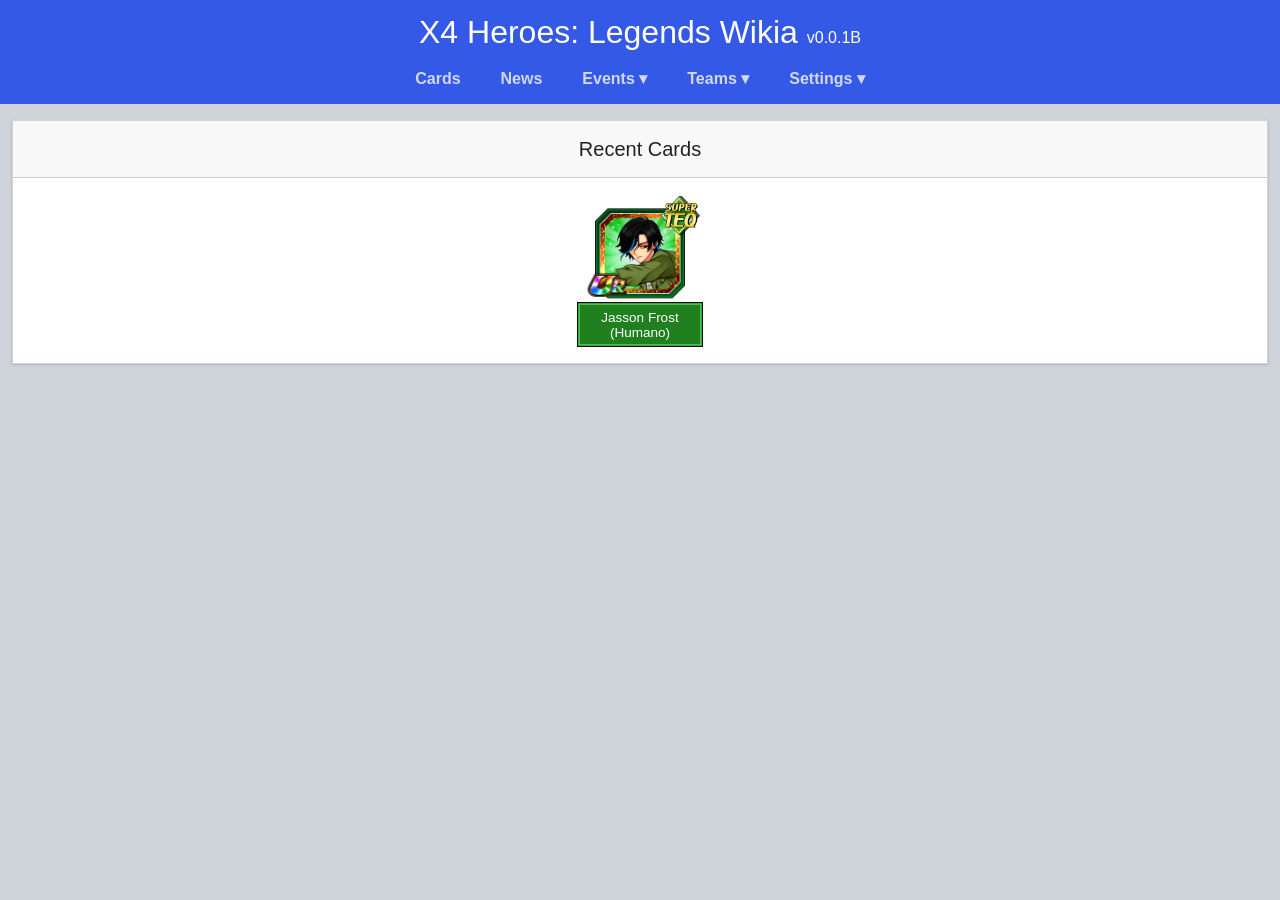
<file: index.html>
<!DOCTYPE html>
<html lang="es">

<head>
  <meta charset="UTF-8">
  <meta name="viewport" content="width=device-width, initial-scale=1.0">
  <title>X4 Heroes: Legends Wikia</title>
  <link rel="stylesheet" href="styles.css">
  <script src="js/theme-switch.js" defer></script>
</head>

<body class="loaded">
    <header class="top-bar">
        <div class="header-content">
            <h1 class="logo">X4 Heroes: Legends Wikia <span class="version">v0.0.1B</span></h1>
            <nav class="nav">
                <a href="#">Cards</a>
                <a href="#">News</a>
                <div class="dropdown">
                    <a href="#">Events ▾</a>
                    <div class="dropdown-content">
                        <a href="#">Story Events</a>
                        <a href="#">Battle</a>
                        <a href="#">Growth</a>
                    </div>
                </div>
                <div class="dropdown">
                    <a href="#">Teams ▾</a>
                    <div class="dropdown-content">
                        <a href="#">Categories</a>
                        <a href="#">Types</a>
                        <a href="#">Links</a>
                    </div>
                </div>
                <div class="dropdown">
                    <a>Settings ▾</a>
                    <div class="dropdown-content">
                        <label for="theme-select">Theme:</label>
                        <select id="theme-select">
                            <option value="Auto">Auto</option>
                            <option value="Dark">Dark</option>
                            <option value="Light">Light</option>
                        </select>
                    </div>
                </div>
            </nav>
        </div>
    </header>
<div class="main site-skin">
    <div class="container d-flex flex-column justify-content-center">
        <div id="Content-container" class="row">
            <div class="col-12 mt-3">
                <div id="recent cards" class="card">
                    <h5 class="card-header text-center">Recent Cards</h5>
                    <div class="card-body">
                        <div class="row align-items-center justify-content-center">
                            <div class="col-auto">
                                <a class="card-thumb-wrapper" href="/x4herolegendswiki.github.io/characters/1000003.html" style="width: 126px; height: 153px;">
                                    <div class="card-thumb" style="transform: scale(0.9);">
                                <!--v-if-->
                                <img class="card-thumb-bg" src="assets/layout/character_thumb_bg/cha_base_01_04.webp" loading="lazy" alt="">
                                <!--v-if-->
                                <img class="card-thumb-character" src="assets/character/thumb/card_1000003_thumb.png" loading="lazy" alt="Thumbnail image for Jasson Frost">
                                <!--v-if-->
                                <img class="card-rarity" src="assets/layout/character/cha_rare_sm_ur.webp" loading="lazy">
                                <img class="card-element" src="assets/layout/character/cha_type_icon_11.webp" loading="lazy">
                                <!--v-if-->
                                <!--v-if-->
                                <div class="card-info-box x4-box teq">
                                    <span style="font-size: 15px;">Jasson Frost (Humano)</span>
                                </div>
                                    </div>
                                </a>
                            </div>
                        </div>
                    </div>
                </div>
            </div>
        </div>
    </div>
</div>
</body>
</file>
<file: styles.css>
/* =========================
	CSS Variables
========================= */
:root {
	--bs-body-color: #222;
	--bs-body-color-rgb: 34, 34, 34;
	--bs-body-bg: #fff;
	--bs-logo-color: #fff;
	--bs-border-color-translucent: rgba(0, 0, 0, 0.175);
	--bs-border-width: 1px;
	--bs-card-border-color: rgba(0, 0, 0, 0.175);
	--bs-card-border-radius: 0px;
	--bs-card-spacer-y: 1rem;
	--bs-card-spacer-x: 1.5rem;
	--bs-font-sans-serif: Inter, -apple-system, BlinkMacSystemFont, "Segoe UI", Roboto, "Helvetica Neue", Arial, sans-serif, "Apple Color Emoji", "Segoe UI Emoji", "Segoe UI Symbol";
	--bs-font-monospace: SFMono-Regular, Menlo, Monaco, Consolas, "Liberation Mono", "Courier New", monospace;
	--bs-body-font-family: var(--bs-font-sans-serif);
	--bs-body-font-size: 1rem;
	--bs-body-font-weight: 400;
	--bs-body-line-height: 1.5;
	--bs-form-check-bg: #fff;
	--nav-bg: #3459E6;
	--nav-link-color: #d1d9fa;
	--dropdown-bg: #f5f5f5;
	--dropdown-hover: #3459E6;
	--bs-border-color: #dee2e6;
	--bs-emphasis-color-rgb: 0, 0, 0;
	--bs-light-rgb: 248, 249, 250;
	--bs-dark-rgb: 34, 34, 34;
	--bs-border-radius: 0;
    --bs-border-radius-sm: 0;
    --bs-border-radius-lg: 0;
    --bs-border-radius-xl: 1rem;
    --bs-border-radius-xxl: 2rem;
    --bs-border-radius-2xl: var(--bs-border-radius-xxl);
    --bs-border-radius-pill: 0;


@media (min-width: 992px) {
	.col-lg {
		flex: 1 0 0;
	}
	.justify-content-lg-start {
		justify-content: flex-start !important;
	}
}

@media (min-width: 1400px) {
	.container-lg, .container {
		max-width: 1320px;
	}
	.col-lg-auto {
		flex: 0 0 auto;
		width: auto;
	}
}
.table-sm > :not(caption) > * > * {
	padding: .5rem .5rem;
}
}

/* =========================
	Reset & Base Styles
========================= */
*,
*::before,
*::after {
	box-sizing: border-box;
	margin: 0;
	padding: 0;
}

a {
	text-decoration: none;
}

img,
svg {
	vertical-align: middle;
}

img {
	image-rendering: -webkit-optimize-contrast;
}

img[loading="lazy"] {
	min-width: 1px;
	min-height: 1px;
}

body {
	min-height: 100vh;
	background-color: #ced4da;
	margin: 0;
	font-family: var(--bs-body-font-family);
	font-size: var(--bs-body-font-size);
	font-weight: var(--bs-body-font-weight);
	line-height: var(--bs-body-line-height);
	color: var(--bs-body-color);
	text-align: var(--bs-body-text-align);
	-webkit-text-size-adjust: 100%;
	-webkit-tap-highlight-color: rgba(0,0,0,0);
}
/* =========================
	Utility Classes
========================= */
.mt-2 { margin-top: .5rem !important; }
.mt-3 { margin-top: 1rem !important; }
.mb-0 { margin-bottom: 0 !important; }
.mb-2 { margin-bottom: .5rem !important; }
.mb-md-2 { margin-bottom: .5rem !important; }
.p-0 { padding: 0 !important; }
.p-1 { padding: .25rem !important; }
.p-2 { padding: .5rem !important; }
.p-3 { padding: 1rem !important; }
.pt-3 { padding-top: 1rem !important; }
.px-0 { padding-right: 0 !important; padding-left: 0 !important; }
.px-sm-2 { padding-right: .5rem !important; padding-left: .5rem !important; }
.d-block { display: block !important; }
.d-flex { display: flex !important; }
.flex-column { flex-direction: column !important; }
.flex-wrap { flex-wrap: wrap !important; }
.justify-content-center { justify-content: center !important; }
.align-items-center { align-items: center !important; }
.text-center { text-align: center !important; }
.text-dark { --bs-text-opacity: 1; color: rgba(var(--bs-dark-rgb), var(--bs-text-opacity)) !important; }
.overflow-hidden { overflow: hidden !important; }
.h-100 { height: 100% !important; }
.w-auto { width: auto !important; }
.shadow-none { box-shadow: none !important; }
.font-monospace { font-family: var(--bs-font-monospace) !important; }
.m-0 { margin: 0 !important; }
.text-end { text-align: right !important; }

/* =========================
	Grid System
========================= */
.row {
	--bs-gutter-x: 1.5rem;
	--bs-gutter-y: 0;
	display: flex;
	flex-wrap: wrap;
	margin-top: calc(-1*var(--bs-gutter-y));
	margin-right: calc(-0.5*var(--bs-gutter-x));
	margin-left: calc(-0.5*var(--bs-gutter-x));
}
.row > * {
	flex-shrink: 0;
	width: 100%;
	max-width: 100%;
	padding-right: calc(var(--bs-gutter-x)*.5);
	padding-left: calc(var(--bs-gutter-x)*.5);
	margin-top: var(--bs-gutter-y);
}
.col { flex: 1 0 0; }
.col-auto { flex: 0 0 auto; width: auto; }
.col-12 { flex: 0 0 auto; width: 100%; }
.g-2, .gx-2 { --bs-gutter-x: 0.5rem; }
.g-2, .gy-2 {--bs-gutter-y: 0.5rem;}

.container, .container-fluid, .container-lg {
	--bs-gutter-x: 1.5rem;
	--bs-gutter-y: 0;
	width: 100%;
	padding-right: calc(var(--bs-gutter-x)*.5);
	padding-left: calc(var(--bs-gutter-x)*.5);
	margin-right: auto;
	margin-left: auto;
}

/* =========================
	Navigation & Header
========================= */
.top-bar {
	background-color: var(--nav-bg);
	padding-top: .8em;
	padding-bottom: .8em;
	text-align: center;
}

.header-content {
	display: flex;
	flex-direction: column;
	align-items: center;
}

.logo {
	font-size: 2rem;
	color: var(--bs-logo-color);
	margin-bottom: 1rem;
}
.logo .version {
	font-size: 1rem;
	font-weight: normal;
}

.nav {
	display: flex;
	flex-wrap: wrap;
	justify-content: center;
	gap: 2.5rem;
	position: relative;
}
.nav a {
	color: var(--nav-link-color);
	text-decoration: none;
	font-weight: bold;
	font-size: 1rem;
}
.nav a:hover {
	text-decoration: underline;
}

/* =========================
	Dropdown Menu
========================= */
.dropdown {
	position: relative;
	display: inline-block;
}
.dropdown-content {
	display: none;
	position: absolute;
	top: 100%;
	left: 50%;
	transform: translateX(-50%);
	background-color: var(--dropdown-bg);
	min-width: 160px;
	border-radius: 6px;
	z-index: 1;
	text-align: left;
	padding: 0.5rem 0;
}
.dropdown-content a {
	display: block;
	padding: 0.5rem 1rem;
	color: #000;
	text-decoration: none;
	font-size: 0.95rem;
}
.dropdown-content a:hover {
	background-color: var(--dropdown-hover);
}
.dropdown:hover .dropdown-content {
	display: block;
}
.dropdown-content label {
	display: block;
	padding: 0.5rem 1rem 0 1rem;
	font-size: 0.95rem;
}
.dropdown-content select {
	margin: 0.3rem 1rem 0.5rem 1rem;
	padding: 0.3rem;
	width: calc(100% - 2rem);
	font-size: 1rem;
}

/* =========================
	Headings
========================= */
h1, .h1 {font-size: 2.5rem;}
h3, .h3 {font-size: 1.75rem;}
h5, .h5 { font-size: 1.25rem; }
h6, .h6, h5, .h5, h4, .h4, h3, .h3, h2, .h2, h1, .h1 {
	margin-top: 0;
	margin-bottom: .5rem;
	font-weight: 500;
	line-height: 1.2;
	color: var(--bs-heading-color);
}
.list-group-item h1, .list-group-item h2, .list-group-item h3,
.list-group-item h4, .list-group-item h5, .list-group-item h6,
.list-group-item .h1, .list-group-item .h2, .list-group-item .h3,
.list-group-item .h4, .list-group-item .h5, .list-group-item .h6,
.card h1, .card h2, .card h3, .card h4, .card h5, .card h6,
.card .h1, .card .h2, .card .h3, .card .h4, .card .h5, .card .h6 {
	color: inherit;
}

/* =========================
	Card Styles
========================= */
.card {
	--bs-card-spacer-y: 1rem;
	--bs-card-spacer-x: 1.5rem;
	--bs-card-title-spacer-y: 0.5rem;
	--bs-card-title-color: ;
	--bs-card-subtitle-color: ;
	--bs-card-border-width: var(--bs-border-width);
	--bs-card-border-color: var(--bs-border-color-translucent);
	--bs-card-border-radius: var(--bs-card-border-radius);
	--bs-card-box-shadow: ;
	--bs-card-inner-border-radius: calc(var(--bs-border-radius) - (var(--bs-border-width)));
	--bs-card-cap-padding-y: 1rem;
	--bs-card-cap-padding-x: 1.5rem;
	--bs-card-cap-bg: rgba(var(--bs-body-color-rgb), 0.03);
	--bs-card-cap-color: ;
	--bs-card-height: ;
	--bs-card-color: ;
	--bs-card-bg: var(--bs-body-bg);
	--bs-card-img-overlay-padding: 1rem;
	--bs-card-group-margin: 0.75rem;
	position: relative;
	display: flex;
	flex-direction: column;
	min-width: 0;
	height: var(--bs-card-height);
	color: var(--bs-body-color);
	word-wrap: break-word;
	background-color: var(--bs-card-bg);
	background-clip: border-box;
	border: var(--bs-card-border-width) solid var(--bs-card-border-color);
	border-radius: var(--bs-card-border-radius);
	box-shadow: 0 1px 3px 0 rgba(0,0,0,.1),0 1px 2px 0 rgba(0,0,0,.06);
}
.card-header {
	padding: var(--bs-card-cap-padding-y) var(--bs-card-cap-padding-x);
	margin-bottom: 0;
	color: var(--bs-card-cap-color);
	background-color: var(--bs-card-cap-bg);
	border-bottom: var(--bs-card-border-width) solid var(--bs-card-border-color);
}
.card-body {
	flex: 1 1 auto;
	padding: var(--bs-card-spacer-y) var(--bs-card-spacer-x);
	color: var(--bs-card-color);
}
.card > .card-header + .list-group { border-top: 0; }
.card > .list-group:last-child {
	border-bottom-width: 0;
	border-bottom-right-radius: var(--bs-card-inner-border-radius);
	border-bottom-left-radius: var(--bs-card-inner-border-radius);
}
.card > .list-group { border-top: inherit; border-bottom: inherit; }

/* =========================
	Card Thumb
========================= */
.card-thumb-wrapper {
	display: block;
	background-color: rgba(0, 0, 0, 0);
}
.card-thumb {
	display: block;
	position: relative;
	width: 140px;
	height: 170px;
	overflow: hidden;
	text-align: initial !important;
	transform-origin: top left;
}
.card-thumb.no-info-box { height: 125px; }
.card-thumb > svg, .card-thumb > img {
	position: absolute;
	transform-origin: top left;
	-webkit-user-select: none;
	-moz-user-select: none;
	user-select: none;
	pointer-events: none;
}
.card-thumb > svg.card-thumb-bg, .card-thumb > img.card-thumb-bg {
	transform: translate3d(20px, 16px, 0) scale3d(0.5, 0.5, 1);
}
.card-thumb > svg.card-thumb-character, .card-thumb > img.card-thumb-character {
	transform: translate3d(7.5px, 0px, 0) scale3d(0.5, 0.5, 1);
}
.card-thumb > svg.card-rarity, .card-thumb > img.card-rarity {
	transform: translate3d(5px, 71px, 0);
}
.card-thumb > svg.card-element, .card-thumb > img.card-element {
	transform: translate3d(91px, 0px, 0) scale3d(0.37, 0.37, 1);
}
.card-thumb .card-info-box {
	width: 140px;
	height: 50px;
	padding: 4px 5px 5px 5px;
	overflow: hidden;
	display: flex;
	justify-content: center;
	align-items: center;
	transform: translate3d(0, 120px, 0);
	text-align: center;
	line-height: normal;
}

/* =========================
	List Group
========================= */
.list-group {
	--bs-list-group-color: var(--bs-body-color);
	--bs-list-group-bg: var(--bs-body-bg);
	--bs-list-group-border-color: var(--bs-border-color);
	--bs-list-group-border-width: var(--bs-border-width);
	--bs-list-group-border-radius: var(--bs-border-radius);
	--bs-list-group-item-padding-x: 1.5rem;
	--bs-list-group-item-padding-y: 1rem;
	--bs-list-group-action-color: var(--bs-secondary-color);
	--bs-list-group-action-hover-color: var(--bs-emphasis-color);
	--bs-list-group-action-hover-bg: var(--bs-tertiary-bg);
	--bs-list-group-action-active-color: var(--bs-body-color);
	--bs-list-group-action-active-bg: var(--bs-secondary-bg);
	--bs-list-group-disabled-color: var(--bs-secondary-color);
	--bs-list-group-disabled-bg: var(--bs-body-bg);
	--bs-list-group-active-color: #fff;
	--bs-list-group-active-bg: #3459e6;
	--bs-list-group-active-border-color: #3459e6;
	display: flex;
	flex-direction: column;
	padding-left: 0;
	margin-bottom: 0;
	border-radius: var(--bs-list-group-border-radius);
	box-shadow: 0 1px 3px 0 rgba(0,0,0,.1),0 1px 2px 0 rgba(0,0,0,.06);
}
.list-group-flush { border-radius: 0; }
.dokkan-section .list-group.list-group-flush { padding: 1px; }
.list-group-item {
	position: relative;
	display: block;
	padding: var(--bs-list-group-item-padding-y) var(--bs-list-group-item-padding-x);
	color: var(--bs-list-group-color);
	background-color: var(--bs-list-group-bg);
	border: var(--bs-list-group-border-width) solid var(--bs-list-group-border-color);
}
.list-group-flush > .list-group-item {
	border-width: 0 0 var(--bs-list-group-border-width);
}
.list-group-item:first-child {
	border-top-left-radius: inherit;
	border-top-right-radius: inherit;
}

/* =========================
	Table Styles
========================= */
table {
	caption-side: bottom;
	border-collapse: collapse;
}
.table {
	font-size: .875rem;
	box-shadow: 0 1px 3px 0 rgba(0,0,0,.1),0 1px 2px 0 rgba(0,0,0,.06);
	--bs-table-color-type: initial;
	--bs-table-bg-type: initial;
	--bs-table-color-state: initial;
	--bs-table-bg-state: initial;
	--bs-table-color: initial;
	--bs-table-bg: var(--bs-body-bg);
	--bs-table-border-color: var(--bs-border-color);
	--bs-table-accent-bg: transparent;
	--bs-table-striped-color: initial;
	--bs-table-striped-bg: rgba(var(--bs-emphasis-color-rgb), 0.05);
	--bs-table-active-color: initial;
	--bs-table-active-bg: rgba(var(--bs-emphasis-color-rgb), 0.1);
	--bs-table-hover-color: initial;
	--bs-table-hover-bg: rgba(var(--bs-emphasis-color-rgb), 0.075);
	width: 100%;
	margin-bottom: 1rem;
	vertical-align: top;
	border-color: var(--bs-table-border-color);
}
.table-responsive {
	overflow-x: auto;
	-webkit-overflow-scrolling: touch;
}
.table-bordered > :not(caption) > * {
	border-width: var(--bs-border-width) 0;
}
.table-bordered > :not(caption) > * > * {
	border-width: 0 var(--bs-border-width);
}
.table > :not(caption) > * > * {
	padding: 1rem 1rem;
	color: var(--bs-table-color-state, var(--bs-table-color-type, var(--bs-table-color)));
	background-color: var(--bs-table-bg);
	border-bottom-width: var(--bs-border-width);
	box-shadow: inset 0 0 0 9999px var(--bs-table-bg-state, var(--bs-table-bg-type, var(--bs-table-accent-bg)));
}
.table-striped > tbody > tr:nth-of-type(2n+1) > * {
	--bs-table-color-type: var(--bs-table-striped-color);
	--bs-table-bg-type: var(--bs-table-striped-bg);
}
.table > thead {
	vertical-align: bottom;
}
thead, tbody, tr, td, th {
	border-color: inherit;
	border-style: solid;
	border-width: 0;
}
.x4-section .table td, .x4-section .table th {
	background-color: rgba(0,0,0,0);
}

/* =========================
	Form Controls
========================= */
.form-check {
	display: block;
	min-height: 1.5rem;
	padding-left: 1.5em;
	margin-bottom: .125rem;
}
.form-check .form-check-input {
	float: left;
	margin-left: -1.5em;
}
.form-check-input {
	--bs-form-check-bg: var(--bs-body-bg);
	flex-shrink: 0;
	width: 1em;
	height: 1em;
	margin-top: .25em;
	vertical-align: top;
	-webkit-appearance: none;
	-moz-appearance: none;
	appearance: none;
	background-color: var(--bs-form-check-bg);
	background-image: var(--bs-form-check-bg-image);
	background-repeat: no-repeat;
	background-position: center;
	background-size: contain;
	border: var(--bs-border-width) solid var(--bs-border-color);
	-webkit-print-color-adjust: exact;
	print-color-adjust: exact;
}
.form-check-input[type="checkbox"] {
	border-radius: .25em;
}
.form-check-input:checked[type="checkbox"] {
	--bs-form-check-bg-image: url("data:image/svg+xml,%3csvg xmlns=%27http://www.w3.org/2000/svg%27 viewBox=%270 0 20 20%27%3e%3cpath fill=%27none%27 stroke=%27%23fff%27 stroke-linecap=%27round%27 stroke-linejoin=%27round%27 stroke-width=%273%27 d=%27m6 10 3 3 6-6%27/%3e%3c/svg%3e");
}
.form-check-input:checked {
	background-color: #3459e6;
	border-color: #3459e6;
}
input, button, select {
	margin: 0;
	font-family: inherit;
	font-size: inherit;
	line-height: inherit;
}

/* =========================
	Miscellaneous Components
========================= */
.com-btn-menu-gray {
	border-image-slice: 30 30 35 30 fill;
	border-image-width: 15px 15px 18px 16px;
	border-image-repeat: repeat stretch;
	border-image-source: url("assets/layout/com_btn_menu_gray.webp");
	display: flex;
	align-items: center;
	justify-content: center;
	text-align: center;
	overflow: hidden;
	font-size: .8em;
	padding: 15px;
	color: #fff !important;
}
.vr {
	display: inline-block;
	align-self: stretch;
	width: var(--bs-border-width);
	min-height: 1em;
	background-color: currentcolor;
	opacity: .25;
}
.x4-section .card-header .vr {
	width: 3px;
	background-color: orange;
	opacity: 1;
	margin-left: 1rem;
	margin-right: 1rem;
}

/* =========================
	X4 Custom Boxes & Sections
========================= */
.x4-box {
	position: relative;
	padding: 1em;
	border: 1px solid #000;
	color: #fff;
}
.x4-box::before,
.x4-box::after {
	content: " ";
	position: absolute;
	pointer-events: none;
}
.x4-box::before {
	top: 0; left: 0; right: 0; bottom: 0;
	border: 1px solid;
}
.x4-box::after {
	top: 1px; left: 1px; right: 1px; bottom: 1px;
	border: 1px solid;
}
.x4-section {
	border: 1px solid #000;
	position: relative;
}
.x4-section::before,
.x4-section::after {
	content: " ";
	position: absolute;
	pointer-events: none;
}
.x4-section::before {
	top: 0; left: 0; right: 0; bottom: 0;
	border: 1px solid #000;
}
.x4-section::after {
	top: 1px; left: 1px; right: 1px; bottom: 1px;
	border: 1px solid #000;
}

/* =========================
	TEQ Color Classes
========================= */
.teq { background-color: #208020; }
.teq.teq::before { border-color: rgb(42.2,168.8,42.2); }
.teq.teq::after { border-color: rgb(97.4,215.6,97.4); }
.teq .activated { background-color: rgb(56.6,205.4,56.6); }
.teq .light { background-color: #b3ecb3; }
.x4-section.teq.teq::before { border-color: rgb(42.2,168.8,42.2); }
.x4-section.teq { background-color: #208020; }
.x4-section.teq.teq::after { border-color: rgb(97.4,215.6,97.4); }
.x4-section.teq .card-body {
	background-color: rgb(219.8,246.2,219.8);
	color: rgb(var(--bs-dark-rgb));
}
.teq .bg {
	background-color: #208020 !important;
}
.x4-section .card-header {
	color: #fff;
}
.x4-section.teq a {
	color: #208020;
}

/* =========================
	Art Panel
========================= */
#__card_left_panel { max-width: 468px; }
.art {
	display: flex;
	width: 426px;
	max-width: 100%;
	background-color: #000;
}
.card-static-art > img {
	position: absolute;
	transform-origin: top left;
	-webkit-user-select: none;
	-moz-user-select: none;
	user-select: none;
}

.awaken-label {
	position: absolute;
	z-index: 1;
	transform: translate(-50%, -50%);
	padding-bottom: 5px;
	padding-right: 20px;
}

/* =========================
	Accessibility
========================= */
.visually-hidden-focusable:not(:focus):not(:focus-within):not(caption) {
	position: absolute !important;
}
.visually-hidden-focusable:not(:focus):not(:focus-within) {
	width: 1px !important;
	height: 1px !important;
	padding: 0 !important;
	margin: -1px !important;
	overflow: hidden !important;
	clip: rect(0, 0, 0, 0) !important;
	white-space: nowrap !important;
	border: 0 !important;
}

/* =========================
	Miscellaneous
========================= */
ol, ul, dl {
	margin-top: 0;
	margin-bottom: 1rem;
}
ol, ul {
	padding-left: 2rem;
}
hr {
	margin: 1rem 0;
	color: inherit;
	border: 0;
	border-top: var(--bs-border-width) solid;
	opacity: .25;
}
.x4-link-wrapper {
	display: block;
}
.x4-link.x4-link-sm {
	min-height: initial;
	min-width: initial;
	padding: 12px;
	height: 45px;
	width: 170px;
	border-image-width: 10px 11px 11px 10px;
}
.x4-link.x4-link-gold {
	border-image-source: url("assets/layout/a42ece16103291d8.webp");
}
.x4-link {
	border-image-source: url("assets/layout/btn_team_linkskill.webp");
	border-image-slice: 15 16 16 15 fill;
	border-image-width: 15px 16px 16px 15px;
	border-image-repeat: repeat stretch;
	color: rgb(var(--bs-light-rgb)) !important;
	display: flex;
	padding: 15px;
	transform-origin: top left;
	align-items: center;
	min-height: 60px;
	min-width: 250px;
}
.x4-link.x4-link-sm .level {
	width: 26px;
	height: 26px;
	border-radius: 26px;
	margin-right: 7px;
	font-size: 12px;
}
.x4-link.x4-link-sm .level::before {
	font-size: 8px;
	margin-top: 6px;
	margin-bottom: -4px;
}
.x4-link .level::before {
	content: "Lv";
	font-size: 10px;
	display: block;
	line-height: 0;
	margin-top: 10px;
}
.x4-link .level {
	font-family: "Righteous",serif;
	font-size: 20px;
	text-align: center;
	line-height: 30px;
	width: 40px;
	height: 40px;
	border-radius: 40px;
	margin-right: 10px;
	background-color: hsla(0,0%,100%,.15);
}
.x4-link.x4-link-sm .text {
	font-size: 70%;
}
.x4-link .text {
	flex: 1 0;
	text-align: center;
}
text.svg-text {
	font-stretch: ultra-expanded;
	paint-order: stroke fill;
}
.x4-item-thumb {
	background-size: cover;
	background-position: center;
	background-repeat: no-repeat;
	display: block;
	position: relative;
}
.x4-item-thumb img {
	position: absolute;
	top: 50%;
	left: 50%;
	transform: translate3d(-50%, -50%, 0);
}
.custom-tooltip {
  background: rgba(0, 0, 0, 0.9);
  color: #fff;
  padding: 6px 10px;
  font-size: 0.85rem;
  border-radius: 5px;
  box-shadow: 0 0 8px rgba(0,0,0,0.2);
  max-width: 260px;
  z-index: 9999;
  position: absolute;
  display: block;
  pointer-events: none;
  position: absolute;
}
hr.thick {
	height: 2px;
	opacity: 1;
}

/* =========================
	Button Groups & Buttons
========================= */
.btn-group {
	border-radius: var(--bs-border-radius);
	position: relative;
	display: inline-flex;
	vertical-align: middle;
}
.btn-check {
	position: absolute;
	clip: rect(0, 0, 0, 0);
	pointer-events: none;
}
.btn-group > .btn:not(:last-child):not(.dropdown-toggle), .btn-group > .btn-group:not(:last-child) > .btn {
	border-top-right-radius: 0;
	border-bottom-right-radius: 0;
}
.btn-group > .btn-check:checked + .btn, .btn-group > .btn-check:focus + .btn, .btn-group > .btn:hover, .btn-group > .btn:focus, .btn-group > .btn:active, .btn-group > .btn.active {
	z-index: 1;
}
.btn-check:checked + .btn, :not(.btn-check) + .btn:active, .btn:first-child:active, .btn.active, .btn.show {
	color: var(--bs-btn-active-color);
	background-color: var(--bs-btn-active-bg);
	border-color: var(--bs-btn-active-border-color);
	box-shadow: var(--bs-btn-active-shadow);
}
.btn-group > .btn {
	position: relative;
	flex: 1 1 auto;
}
.btn-group label {
	display: flex;
	justify-content: center;
	align-items: center;
}
.btn-group > :not(.btn-check:first-child) + .btn, .btn-group > .btn-group:not(:first-child) {
	margin-left: calc(-1*var(--bs-border-width));
}
.btn-group > .btn:nth-child(n+3), .btn-group > :not(.btn-check) + .btn, .btn-group > .btn-group:not(:first-child) > .btn {
	border-top-left-radius: 0;
	border-bottom-left-radius: 0;
}
.btn-check + .btn:hover {
	color: var(--bs-btn-color);
	background-color: var(--bs-btn-bg);
	border-color: var(--bs-btn-border-color);
}
.btn-group > .btn {
	position: relative;
	flex: 1 1 auto;
}
.btn:hover {
	color: var(--bs-btn-hover-color);
	background-color: var(--bs-btn-hover-bg);
	border-color: var(--bs-btn-hover-border-color);
}
.btn-teq {
	--bs-btn-color: #fff !important;
	--bs-btn-bg: #208020 !important;
	--bs-btn-border-color: #208020 !important;
	--bs-btn-hover-color: #fff;
	--bs-btn-hover-bg: rgb(27.2, 108.8, 27.2);
	--bs-btn-hover-border-color: rgb(25.6, 102.4, 25.6) !important;
	--bs-btn-focus-shadow-rgb: 65, 147, 65;
	--bs-btn-active-color: #fff;
	--bs-btn-active-bg: rgb(25.6, 102.4, 25.6);
	--bs-btn-active-border-color: #186018;
	--bs-btn-active-shadow: 0 1px 2px rgba(0, 0, 0, 0.05);
	--bs-btn-disabled-color: #fff;
	--bs-btn-disabled-bg: #208020;
	--bs-btn-disabled-border-color: #208020;
}
.btn {
	--bs-btn-padding-x: 1rem;
	--bs-btn-padding-y: 0.5rem;
	--bs-btn-font-family: ;
	--bs-btn-font-size: 0.875rem;
	--bs-btn-font-weight: 500;
	--bs-btn-line-height: 1.5;
	--bs-btn-color: var(--bs-body-color);
	--bs-btn-bg: transparent;
	--bs-btn-border-width: var(--bs-border-width);
	--bs-btn-border-color: transparent;
	--bs-btn-border-radius: var(--bs-border-radius);
	--bs-btn-hover-border-color: transparent;
	--bs-btn-box-shadow: 0 1px 2px rgba(0, 0, 0, 0.05);
	--bs-btn-disabled-opacity: 0.65;
	--bs-btn-focus-box-shadow: 0 0 0 0 rgba(var(--bs-btn-focus-shadow-rgb), .5);
	display: inline-block;
	padding: var(--bs-btn-padding-y) var(--bs-btn-padding-x);
	font-family: var(--bs-btn-font-family);
	font-size: var(--bs-btn-font-size);
	font-weight: var(--bs-btn-font-weight);
	line-height: var(--bs-btn-line-height);
	color: var(--bs-btn-color);
	text-align: center;
	vertical-align: middle;
	cursor: pointer;
	-webkit-user-select: none;
	-moz-user-select: none;
	user-select: none;
	border: var(--bs-btn-border-width) solid var(--bs-btn-border-color);
	border-radius: var(--bs-btn-border-radius);
	background-color: var(--bs-btn-bg);
	box-shadow: var(--bs-btn-box-shadow);
	transition: color .15s ease-in-out,background-color .15s ease-in-out,border-color .15s ease-in-out,box-shadow .15s ease-in-out;
}
label {
	display: inline-block;
}

/* =========================
	INT Color Classes
========================= */
.int {
	background-color: #802080;
}
.int .bg {
	background-color: #802080 !important;
}
.x4-section.int .card-header {
	background-color: #802080;
}
.int.int::before {
	border-color: rgb(168.8,42.2,168.8);
}
.int.int::after {
	border-color: rgb(215.6,97.4,215.6);
}
.int .activated {
	background-color: rgb(205.4,56.6,205.4);
}
.int .light {
	background-color: #ecb3ec;
}
.x4-section.int a {
	color: #802080;
}
.x4-section.int .card-body {
	background-color: rgb(246.2,219.8,246.2);
	color: rgb(var(--bs-dark-rgb));
}
.x4-section.int {
	background-color: #802080;
}

.flex-md-row {
	flex-direction: row !important;
}

.agl {
	background-color: #202080;
}
.agl.agl::before {
	border-color: rgb(42.2,42.2,168.8);
}
.agl.agl::after {
	border-color: rgb(97.4,97.4,215.6);
}
.x4-section.agl {
	background-color: #202080;
}
.agl .activated {
	background-color: rgb(56.6,56.6,205.4);
}
.agl .light {
	background-color: #b3b3ec;
}
.agl .bg {
	background-color: #202080 !important;
}
.x4-section.agl .card-body {
	background-color: rgb(219.8,219.8,246.2);
	color: rgb(var(--bs-dark-rgb));
}
</file>
